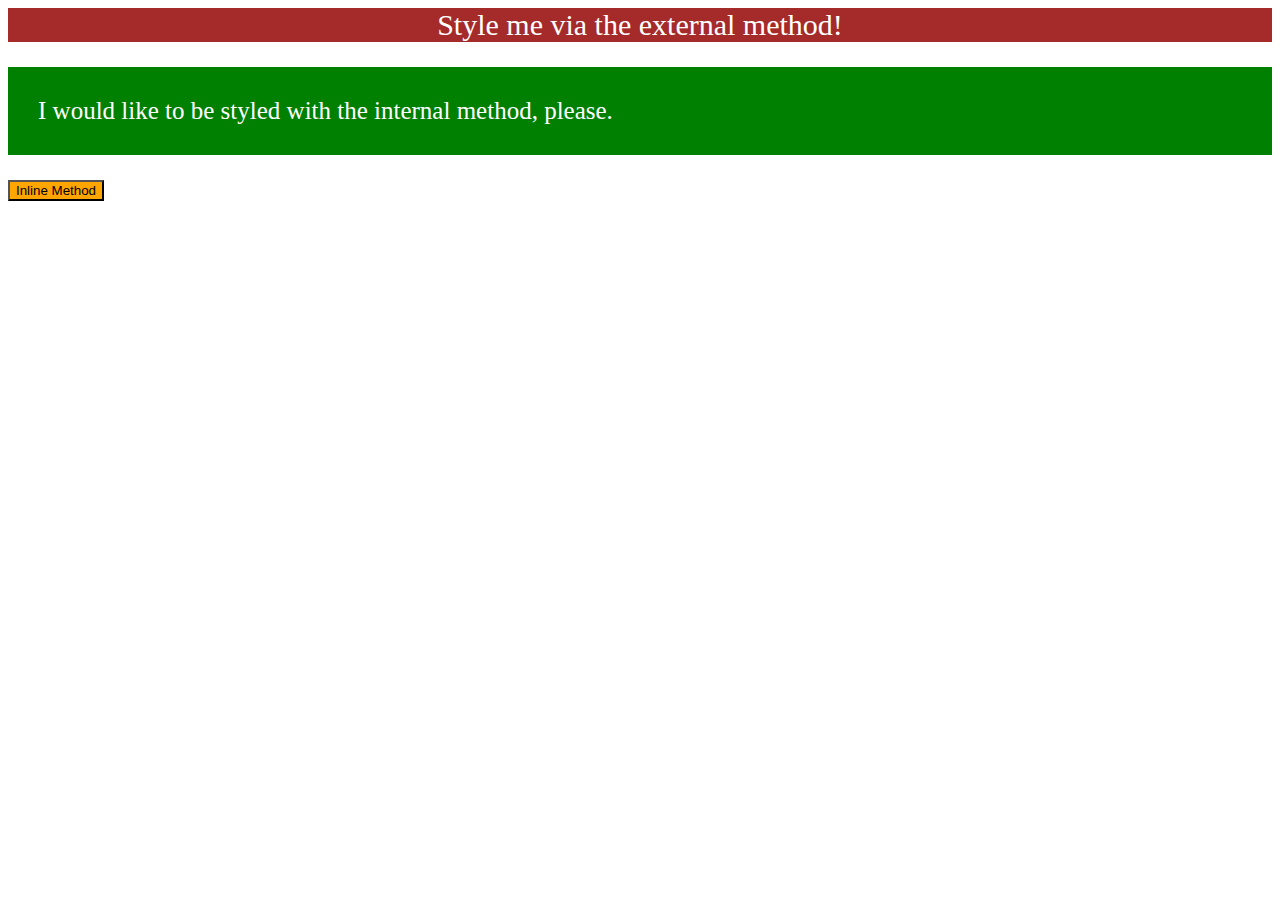
<file: foundations/01-css-methods/index.html>
<!DOCTYPE html>
<html lang="en">
  <head>
    <meta charset="UTF-8">
    <meta http-equiv="X-UA-Compatible" content="IE=edge">
    <meta name="viewport" content="width=device-width, initial-scale=1.0">
    <link rel="stylesheet" href="solution_1.css" />
    <title>Methods for Adding CSS</title>
  </head>
  <body>
    <div class="p1">Style me via the external method!</div>
    <p class="p2">I would like to be styled with the internal method, please.</p>
    <button class="p3">Inline Method</button>
  </body>
</html>
</file>
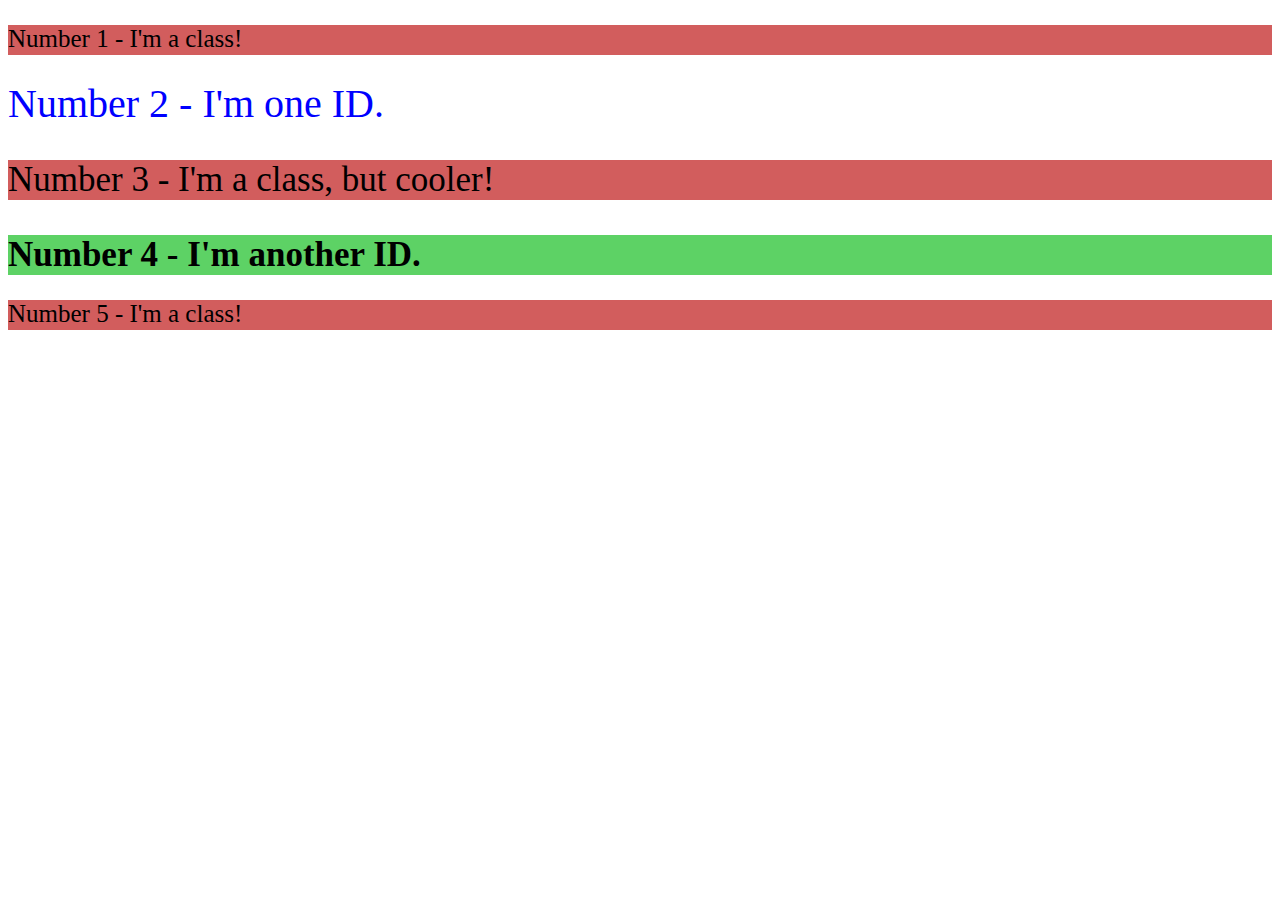
<file: foundations/02-class-id-selectors/index.html>
<!DOCTYPE html>
<html lang="en">
  <head>
    <meta charset="UTF-8">
    <meta http-equiv="X-UA-Compatible" content="IE=edge">
    <meta name="viewport" content="width=device-width, initial-scale=1.0">
    <title>Class and ID Selectors</title>
    <link rel="stylesheet" href="style.css">
  </head>
  <body>
    <p id="p1">Number 1 - I'm a class!</p>
    <div id="p2">Number 2 - I'm one ID.</div>
    <p id="p3">Number 3 - I'm a class, but cooler!</p>
    <div id="p4">Number 4 - I'm another ID.</div>
    <p id="p5">Number 5 - I'm a class!</p>
  </body>
</html>
</file>
<file: foundations/01-css-methods/solution_1.css>
.p1{
    background-color:brown;
    color:white;
    text-align: center;
    font-size: 30px;
}
.p2{
    background-color:green;
    color:white;
    padding: 30px;
    font-size: 25px;
}
.p3{
    background-color:orange;
    color:black;
}
</file>
<file: foundations/02-class-id-selectors/style.css>
#p1{
    font-size: 25px;
    background-color: rgb(210, 93, 93);
    height: 30px;
}

#p2{
    background-color: white;
    color:blue;
    font-size: 40px;
    height:45px;
    text-decoration-style: solid;
}

#p3{
    font-size: 35px;
    background-color: rgb(210, 93, 93);
    height: 40px;
}
#p4{
    font-weight: bold;
    font-size: 35px;
    color:black;
    background-color: rgb(93, 210, 101);
    height: 40px;
}
#p5{
    font-size: 25px;
    background-color: rgb(210, 93, 93);
    height: 30px;
}
</file>
